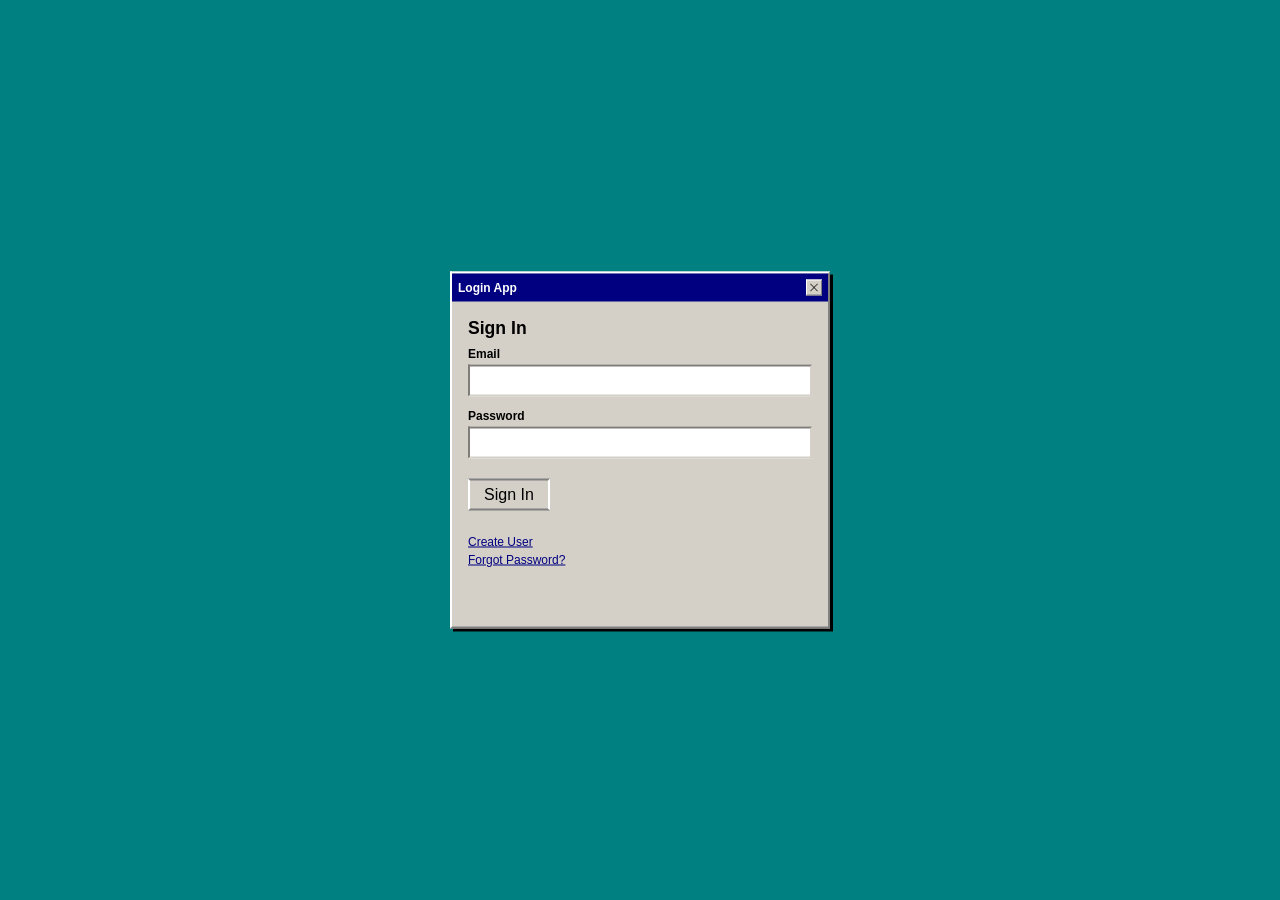
<file: index.html>
<!doctype html>
<html>
  <head>
    <title>PHP Sign In Page</title>
    <link
      rel="icon"
      type="image/png"
      href="./assets/icons/inventory-filled-outline-icon-design-illustration-manufacturing-units-symbol-on-white-background-eps-10-file-vector.ico"
    />
    <link
      rel="apple-touch-icon"
      sizes="180x180"
      href="./assets/icons/inventory-filled-outline-icon-design-illustration-manufacturing-units-symbol-on-white-background-eps-10-file-vector.ico"
    />
    <meta name="viewport" content="width=device-width, initial-scale=1.0" />
    <link rel="stylesheet" href="assets/css/main.css" />
    <link
      rel="stylesheet"
      href="https://cdn.jsdelivr.net/npm/bootstrap-icons@1.13.1/font/bootstrap-icons.min.css"
    />
  </head>

  <body>
    <main>
      <div class="login-div">
        <div class="input-box-header">
          <span class="login-box-title">Login App</span>
          <div class="close" id="close-btn">
            <img src="./assets/icons/x-lg.svg" alt="close" />
          </div>
        </div>
        <h1 class="login-title">Sign In</h1>
        <div class="form-content">
          <form method="POST" id="login-form" class="login-form">
            <div>
              <label for="email">Email</label>
              <input type="email" id="email" name="email" required />
            </div>

            <div>
              <label for="password">Password</label>
              <input type="password" id="password" name="password" required />
            </div>

            <button type="submit">Sign In</button>
            <div class="login-links">
              <a href="pages/create-user.html">Create User</a>
              <a href="pages/forgot-password.html">Forgot Password?</a>
            </div>

            <p id="message"></p>
          </form>
          <div class="close-display" id="close-display">
            Sorry, you cannot close the login screen!
          </div>
        </div>
      </div>
    </main>
  </body>
  <script src="./assets/js/login.js" />
  <script src="./assets/js/close-btn.js" />
</html>
</file>
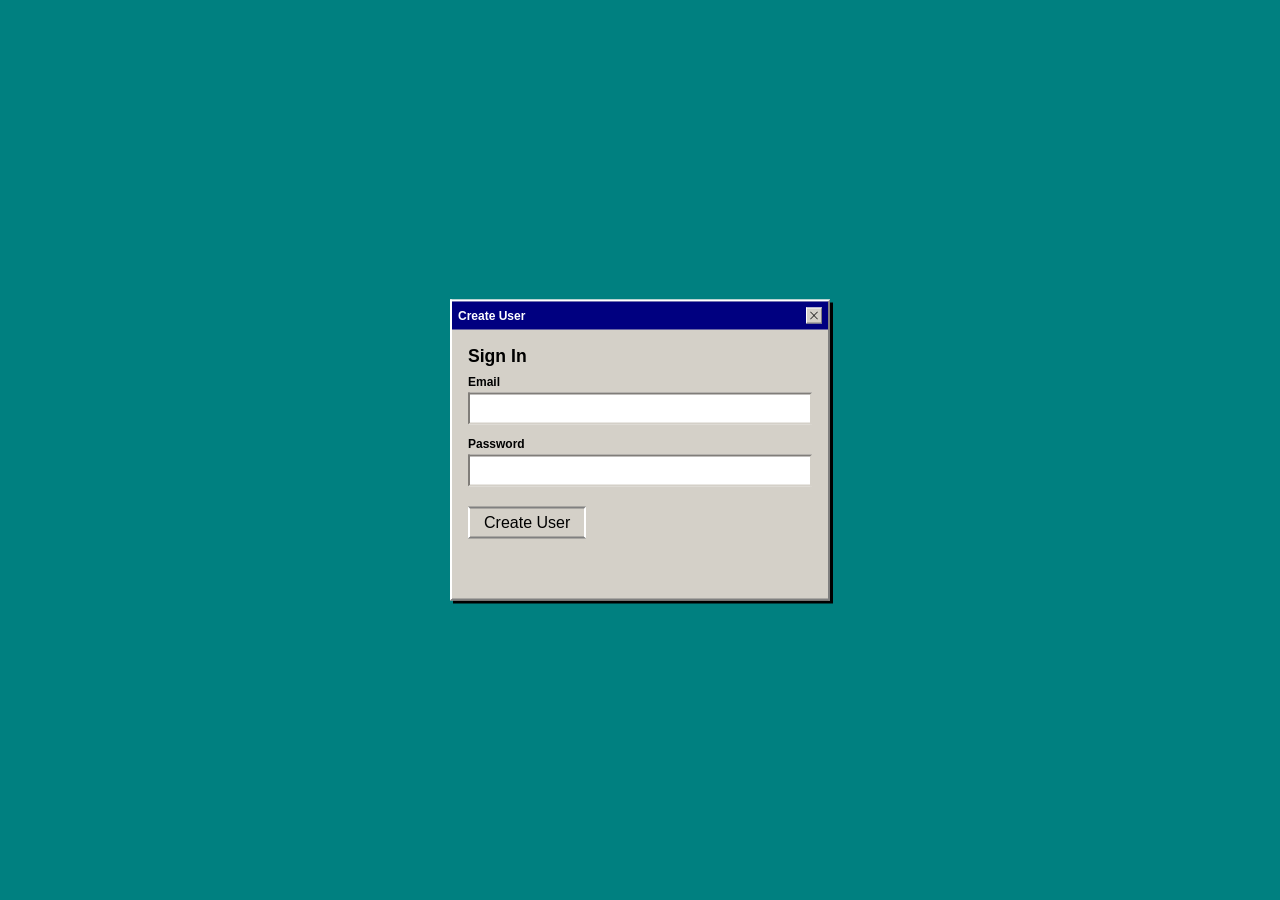
<file: pages/create-user.html>
<!doctype html>
<html lang="en">
  <head>
    <link
      rel="icon"
      type="image/png"
      href="../assets/icons/inventory-filled-outline-icon-design-illustration-manufacturing-units-symbol-on-white-background-eps-10-file-vector.ico"
    />
    <link
      rel="apple-touch-icon"
      sizes="180x180"
      href="../assets/icons/inventory-filled-outline-icon-design-illustration-manufacturing-units-symbol-on-white-background-eps-10-file-vector.ico"
    />
    <meta charset="UTF-8" />
    <meta name="viewport" content="width=device-width, initial-scale=1.0" />
    <title>Create User | PHP Sign In Page</title>
      <link rel="stylesheet" href="../assets/css/main.css" />
    <link
      rel="stylesheet"
      href="https://cdn.jsdelivr.net/npm/bootstrap-icons@1.13.1/font/bootstrap-icons.min.css"
    />
  </head>
  <body>
    <main>
      <div class="login-div">
        <div class="input-box-header">
          <span class="login-box-title">Create User</span>
          <div class="close" id="close-btn">
            <img src="../assets/icons/x-lg.svg" alt="close" />
          </div>
        </div>
        <h1 class="login-title">Sign In</h1>
        <div class="form-content">
          <form method="POST" id="login-form-cu" class="login-form">
            <div>
              <label for="email">Email</label>
              <input type="email" id="email" name="email" required />
            </div>

            <div>
              <label for="password">Password</label>
              <input type="password" id="password" name="password" required />
            </div>

            <button type="submit">Create User</button>

            <p id="message-cu"></p>
          </form>
          <div class="close-display" id="close-display">
            Sorry, you cannot close the login screen!
          </div>
        </div>
      </div>
    </main>
  </body>
  <script src="../assets/js/create-user.js"></script>
  <script src="../assets/js/close-btn.js"></script>
  </body>
</html>
</file>
<file: assets/css/main.css>
*,
*::before,
*::after {
  box-sizing: border-box;
}

html,
body {
  margin: 0;
  padding: 0;
}

body {
  margin: 0;
  min-height: 100vh;
  font-family: "MS Sans Serif", Tahoma, Arial, sans-serif;
  background-color: #008080;
}

.login-div {
  position: absolute;
  left: 50%;
  top: 50%;
  transform: translate(-50%, -50%);
  background-color: #d4d0c8;
  border: 2px solid;
  border-color: #ffffff #808080 #808080 #ffffff;
  box-shadow: 3px 3px 0 #000;
  width: calc(100% - 2rem);
  max-width: 380px;
  min-height: 250px;
}

.input-box-header {
  display: flex;
  justify-content: space-between;
  align-items: center;
  min-height: 28px;
  padding: 4px 6px;
  background-color: #000080;
  color: #ffffff;
  font-size: 12px;
  font-weight: bold;
}

.login-form {
  display: grid;
  grid-template-columns: 1fr;
  gap: 0.75rem;
  width: 100%;
}
.login-form > div:not(#forgot) {
  display: grid;
  gap: 0.25rem;
}
.login-form input {
  width: 100%;
  min-width: 0;
}
.login-form button {
  justify-self: start;
}

.login-form label {
  font-size: 12px;
  font-weight: bold;
}

.login-form input {
  padding: 5px;
  border: 2px inset #d4d0c8;
  border-radius: 0;
  background-color: #ffffff;
  font: inherit;
}

.login-form button {
  padding: 5px 14px;
  font: inherit;
  margin-top: 0.5rem;
  background-color: #d4d0c8;
  color: #000000;
  border: 2px solid;
  border-color: #808080 #ffffff #808080 #ffffff;
  border-radius: 0;
  cursor: pointer;
}
.login-form button:active {
  border-color: #808080 #ffffff #ffffff #808080;
}

.close {
  display: grid;
  place-items: center;
  flex: 0 0 16px;
  width: 16px;
  height: 16px;
  background-color: #d4d0c8;
  border: 1px solid;
  border-color: #ffffff #808080 #808080 #ffffff;
  cursor: pointer;
  box-shadow: none;
}

.close:active {
  border-color: #808080 #ffffff #ffffff #808080;
  box-shadow: none;
}

.close img {
  display: block;
  width: 10px;
  height: 10px;
  position: static;
}

.close-display {
  display: none;
  margin-top: 0.75rem;
  padding: 8px;
  color: #800000;
  background-color: #d4d0c8;
  border: 1px solid #808080;
  font-size: 12px;
}

.form-content {
  display: block;
  padding: 0 1rem 1rem;
}

.login-title {
  margin: 0;
  padding: 1rem 1rem 0.5rem;
  font-size: 1.1rem;
  text-align: left;
}

.login-links {
  display: flex;
  flex-direction: column;
  align-items: flex-start;
  gap: 0.5rem;
  margin-top: 0.75rem;
  font-size: 12px;
}

.login-links a {
  color: #000080;
  text-decoration: underline;
  cursor: pointer;
}

.login-links a:hover {
  color: #0000aa;
}

.login-links a:active {
  color: #800000;
}

/*# sourceMappingURL=main.css.map */
</file>
